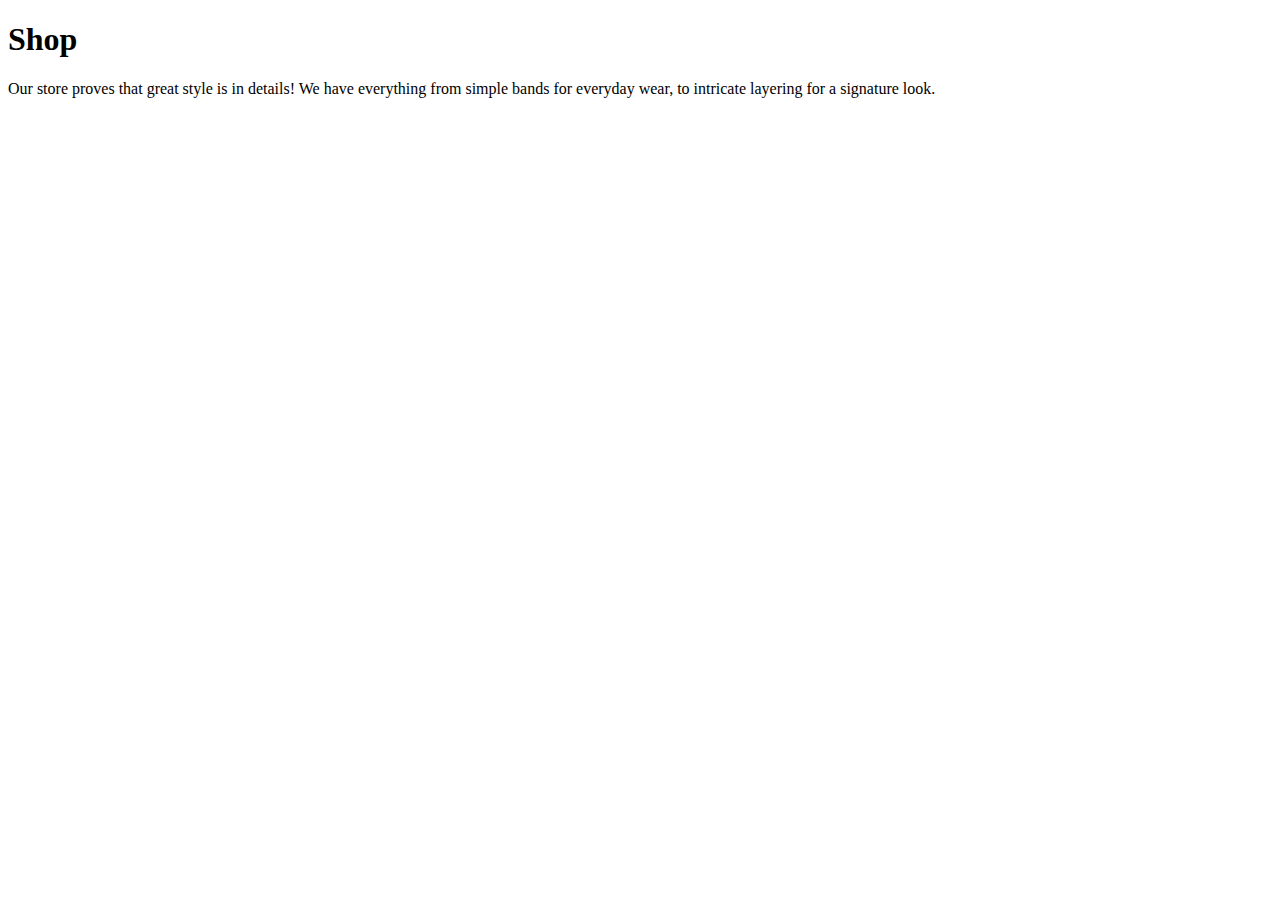
<file: shop.html>
<!DOCTYPE html>
<html lang="en">
<head>
    <meta charset="UTF-8">
    <meta http-equiv="X-UA-Compatible" content="IE=edge">
    <meta name="viewport" content="width=device-width, initial-scale=1.0">
    <title>Shop</title>
</head>
<body>
    <!--header here-->

    <!--***************************************Shop page**************************************-->
    <!--***********************Page Title**************************-->
    <h1>Shop</h1>
    <p>Our store proves that great style is in details!
        We have everything from simple bands for everyday wear, to intricate layering
        for a signature look.
    </p>
</body>
</html>
</file>
